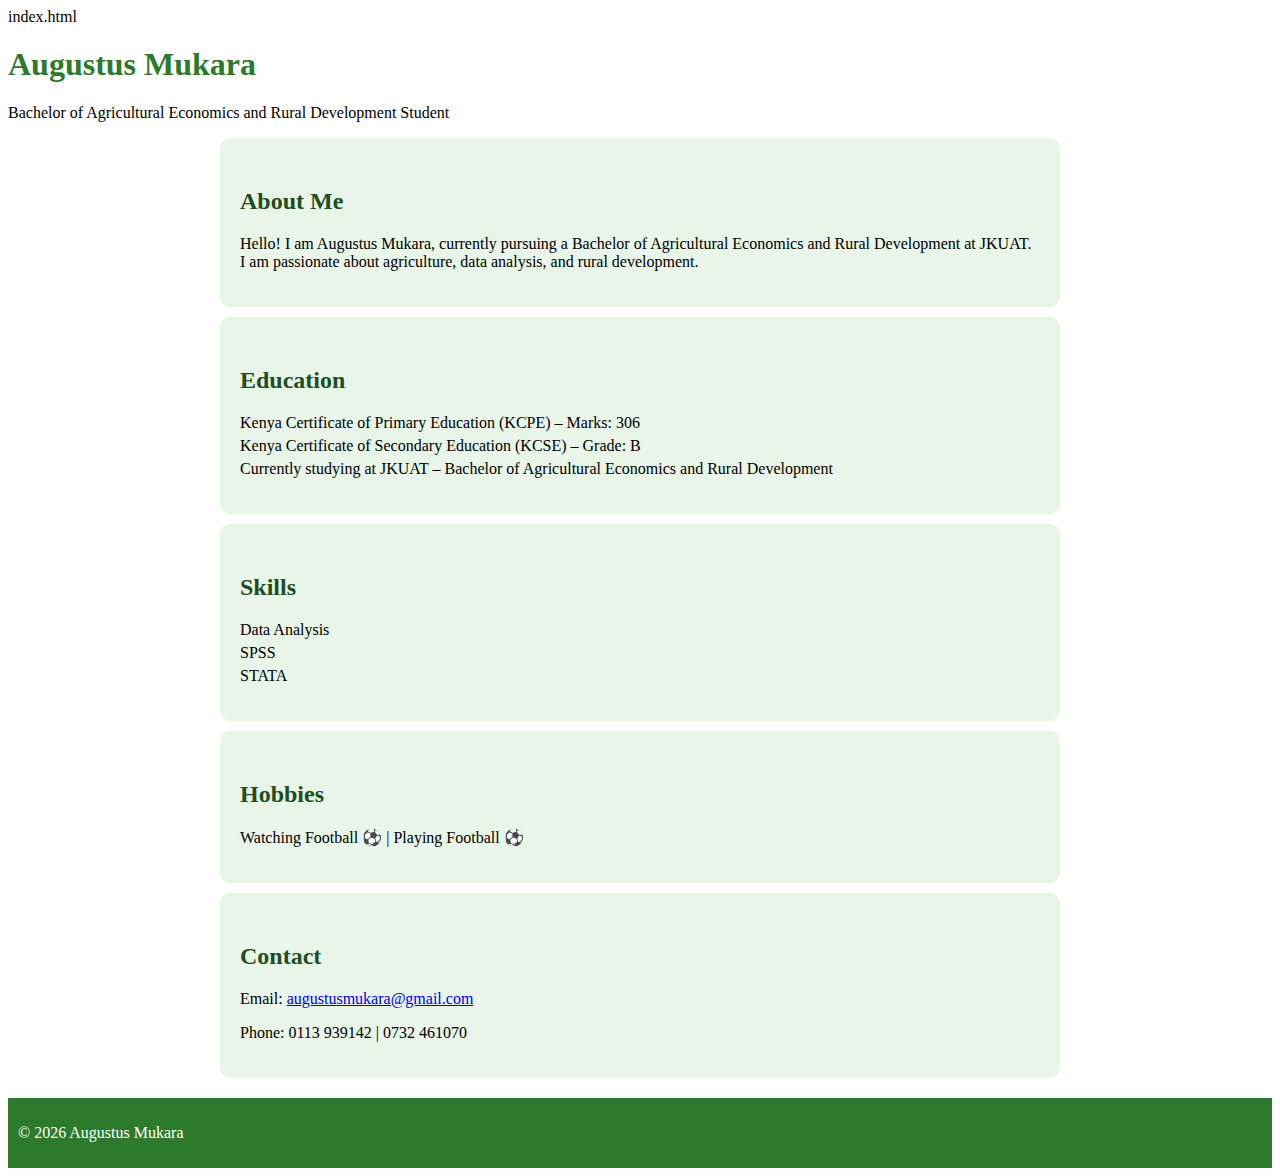
<file: index.html>
index.html
<!DOCTYPE html>
<html lang="en">
<head>
  <meta charset="UTF-8">
  <meta name="viewport" content="width=device-width, initial-scale=1.0">
  <title>Augustus Mukara | Personal Website</title>
  <link rel="stylesheet" href="style.css">
</head>
<body>

  <!-- Header / Home -->
  <header>
    <h1>Augustus Mukara</h1>
    <p>Bachelor of Agricultural Economics and Rural Development Student</p>
  </header>

  <!-- About Me -->
  <section id="about">
    <h2>About Me</h2>
    <p>Hello! I am Augustus Mukara, currently pursuing a Bachelor of Agricultural Economics and Rural Development at JKUAT. I am passionate about agriculture, data analysis, and rural development.</p>
  </section>

  <!-- Education -->
  <section id="education">
    <h2>Education</h2>
    <ul>
      <li>Kenya Certificate of Primary Education (KCPE) – Marks: 306</li>
      <li>Kenya Certificate of Secondary Education (KCSE) – Grade: B</li>
      <li>Currently studying at JKUAT – Bachelor of Agricultural Economics and Rural Development</li>
    </ul>
  </section>

  <!-- Skills -->
  <section id="skills">
    <h2>Skills</h2>
    <ul>
      <li>Data Analysis</li>
      <li>SPSS</li>
      <li>STATA</li>
    </ul>
  </section>

  <!-- Hobbies -->
  <section id="hobbies">
    <h2>Hobbies</h2>
    <p>Watching Football ⚽ | Playing Football ⚽</p>
  </section>

  <!-- Contact -->
  <section id="contact">
    <h2>Contact</h2>
    <p>Email: <a href="mailto:augustusmukara@gmail.com">augustusmukara@gmail.com</a></p>
    <p>Phone: 0113 939142 | 0732 461070</p>
  </section>

  <footer>
    <p>&copy; 2026 Augustus Mukara</p>
  </footer>

</body>
</html>
</file>
<file: style.css>
style.css
body {
  font-family: Arial, sans-serif;
  background-color: #f4f4f4;
  color: #333;
  line-height: 1.6;
  margin: 0;
  padding: 0;
  text-align: center;
}

h1 {
  color: #2c7a2c;
  margin-top: 20px;
}

h2 {
  color: #1f4e1f;
  margin-top: 30px;
}

ul {
  list-style-type: none;
  padding: 0;
}

ul li {
  margin: 5px 0;
}

section {
  padding: 20px;
  margin: 10px auto;
  width: 80%;
  max-width: 800px;
  background-color: #e8f5e8;
  border-radius: 10px;
}

footer {
  margin-top: 20px;
  padding: 10px;
  background-color: #2c7a2c;
  color: white;
}
</file>
